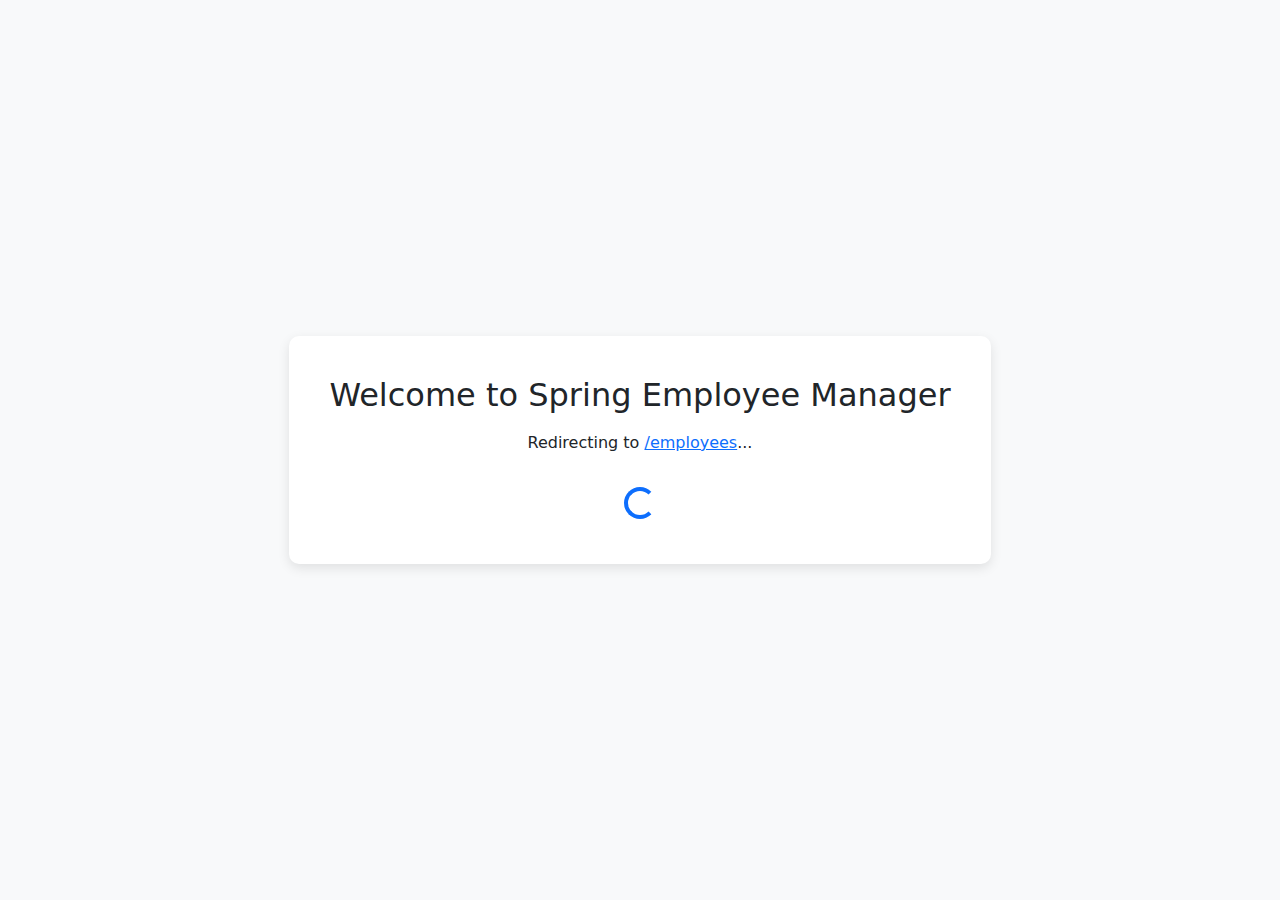
<file: src/main/resources/templates/index.html>
<!DOCTYPE html>
<html lang="en">
<head>
    <meta charset="UTF-8">
    <title>Redirecting...</title>
    <meta http-equiv="refresh" content="2;URL='/employees'" />
    <!-- Bootstrap CDN -->
    <link href="https://cdn.jsdelivr.net/npm/bootstrap@5.3.2/dist/css/bootstrap.min.css" rel="stylesheet">
    <style>
        body {
            background-color: #f8f9fa;
            display: flex;
            align-items: center;
            justify-content: center;
            height: 100vh;
        }
        .redirect-box {
            text-align: center;
            padding: 40px;
            border-radius: 10px;
            background-color: white;
            box-shadow: 0 4px 12px rgba(0,0,0,0.1);
        }
    </style>
    <script>
        window.onload = function () {
            setTimeout(function () {
                window.location.href = "/employees";
            }, 2000);
        };
    </script>
</head>
<body>
<div class="redirect-box">
    <h2 class="mb-3">Welcome to Spring Employee Manager</h2>
    <p>Redirecting to <a href="/employees" class="text-primary">/employees</a>...</p>
    <div class="spinner-border text-primary mt-3" role="status">
        <span class="visually-hidden">Loading...</span>
    </div>
</div>
</body>
</html>
</file>
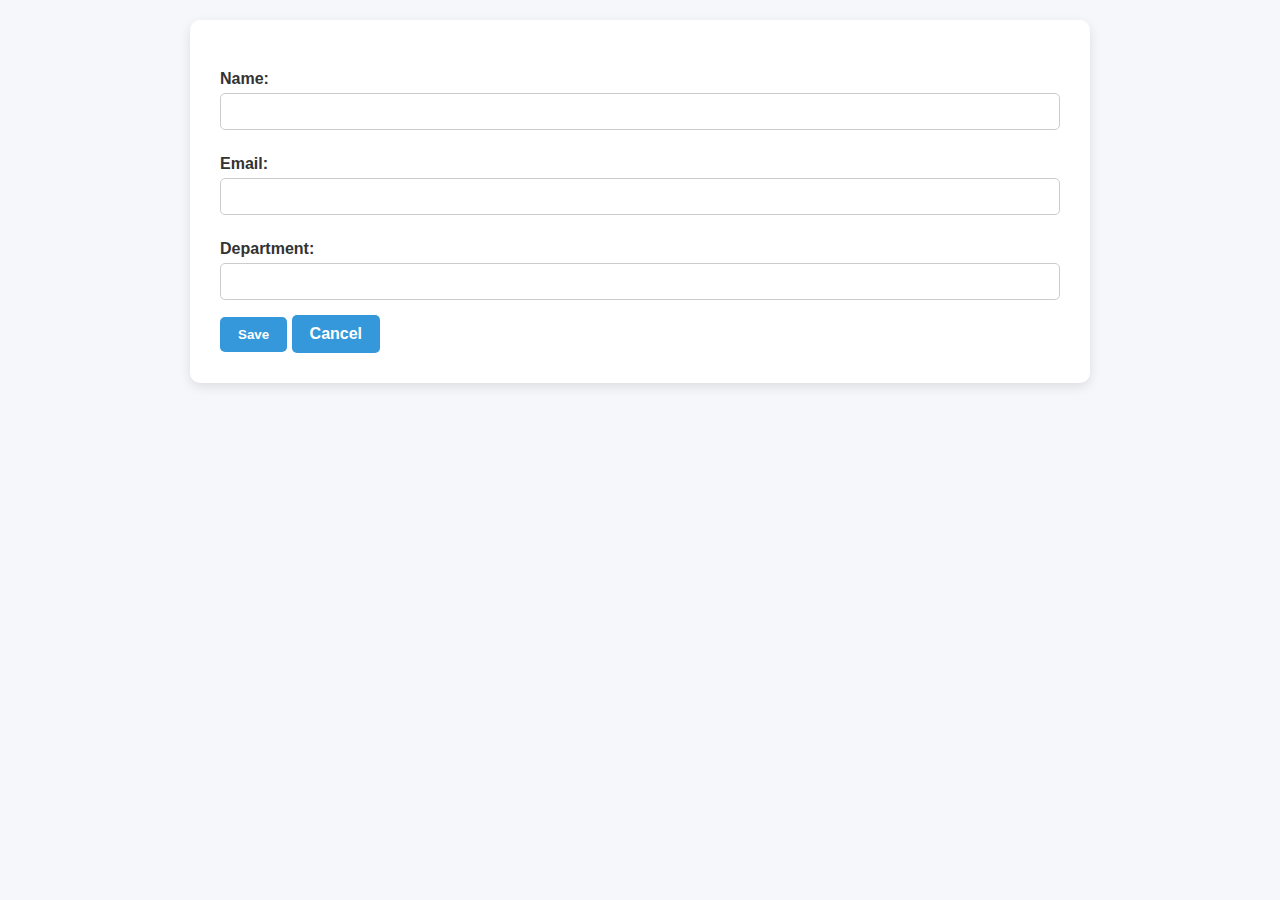
<file: src/main/resources/templates/employee-form.html>
<!DOCTYPE html>
<html xmlns:th="http://www.thymeleaf.org">
<head>
    <title>Employee Form</title>
    <style>
        * {
            margin: 0;
            padding: 0;
            box-sizing: border-box;
        }

        body {
            font-family: 'Segoe UI', Tahoma, Geneva, Verdana, sans-serif;
            background: #f5f7fa;
            color: #333;
            padding: 20px;
        }

        .container {
            max-width: 900px;
            margin: 0 auto;
            background: #ffffff;
            padding: 30px;
            border-radius: 10px;
            box-shadow: 0 4px 12px rgba(0,0,0,0.1);
        }

        h2 {
            margin-bottom: 20px;
            color: #2c3e50;
            text-align: center;
        }

        form label {
            display: block;
            margin-top: 10px;
            font-weight: 600;
        }

        form input {
            width: 100%;
            padding: 10px;
            margin-top: 5px;
            margin-bottom: 15px;
            border: 1px solid #ccc;
            border-radius: 5px;
        }

        button, a.button {
            background-color: #3498db;
            color: white;
            padding: 10px 18px;
            border: none;
            border-radius: 5px;
            text-decoration: none;
            font-weight: bold;
            cursor: pointer;
            display: inline-block;
            transition: background-color 0.3s;
        }

        button:hover, a.button:hover {
            background-color: #2980b9;
        }
    </style>
</head>
<body>
<div class="container">
    <h2 th:text="${employee.id != null ? 'Edit Employee' : 'Add New Employee'}"></h2>
    <form th:action="@{/employees/save}" th:object="${employee}" method="post">
        <input type="hidden" th:field="*{id}" />
        <label>Name:</label>
        <input type="text" th:field="*{name}" required />

        <label>Email:</label>
        <input type="email" th:field="*{email}" required />

        <label>Department:</label>
        <input type="text" th:field="*{department}" required />

        <button type="submit">Save</button>
        <a href="/employees" class="button">Cancel</a>
    </form>
</div>
</body>
</html>
</file>
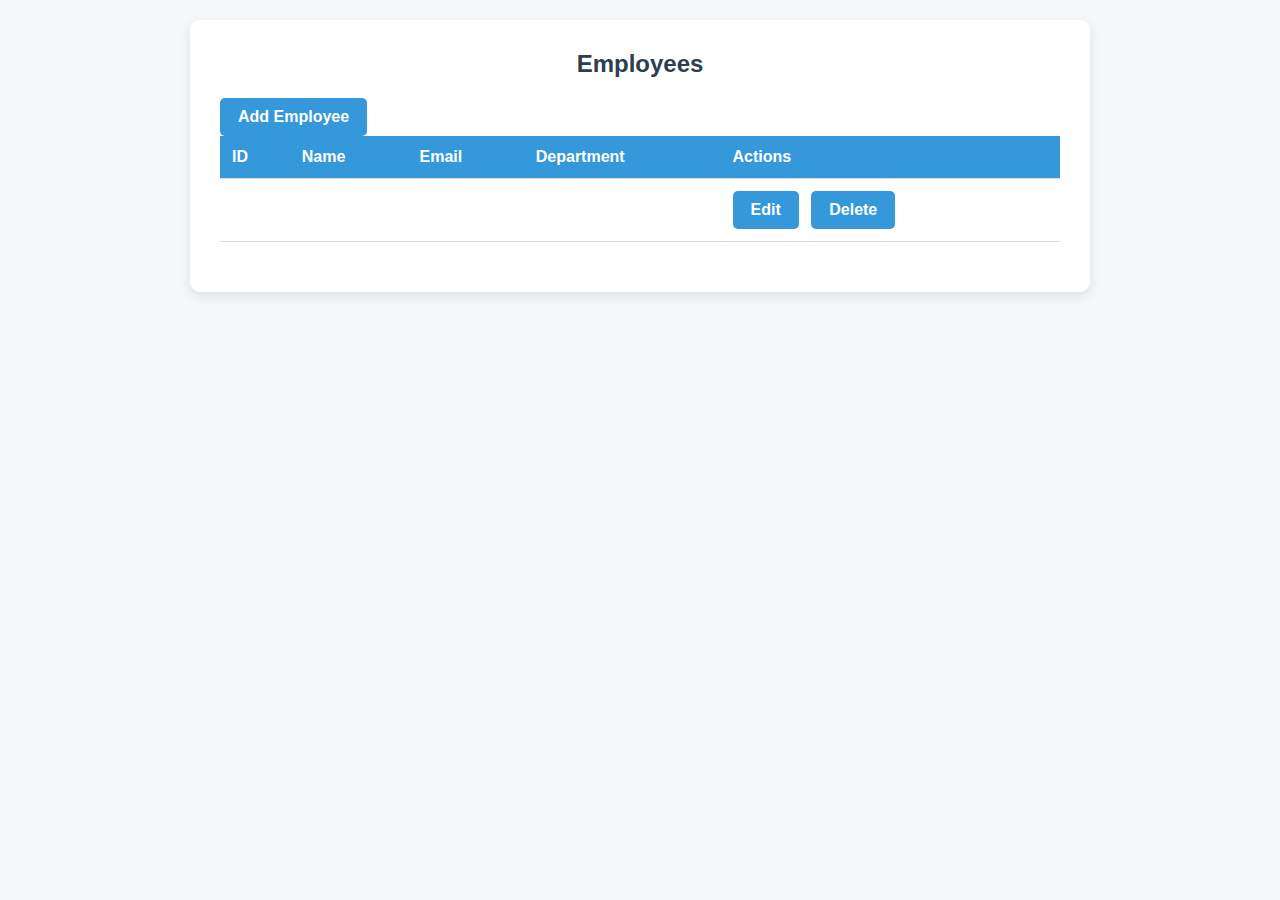
<file: src/main/resources/templates/list-employees.html>
<!DOCTYPE html>
<html xmlns:th="http://www.thymeleaf.org">
<head>
    <title>Employees</title>
    <style>
        * {
            margin: 0;
            padding: 0;
            box-sizing: border-box;
        }

        body {
            font-family: 'Segoe UI', Tahoma, Geneva, Verdana, sans-serif;
            background: #f5f7fa;
            color: #333;
            padding: 20px;
        }

        .container {
            max-width: 900px;
            margin: 0 auto;
            background: #ffffff;
            padding: 30px;
            border-radius: 10px;
            box-shadow: 0 4px 12px rgba(0,0,0,0.1);
        }

        h2 {
            margin-bottom: 20px;
            color: #2c3e50;
            text-align: center;
        }

        table {
            width: 100%;
            border-collapse: collapse;
            margin-bottom: 20px;
        }

        table th, table td {
            padding: 12px;
            text-align: left;
            border-bottom: 1px solid #ddd;
        }

        table th {
            background-color: #3498db;
            color: white;
        }

        table tr:hover {
            background-color: #f2f2f2;
        }

        .actions a {
            margin-right: 8px;
        }

        button, a.button {
            background-color: #3498db;
            color: white;
            padding: 10px 18px;
            border: none;
            border-radius: 5px;
            text-decoration: none;
            font-weight: bold;
            cursor: pointer;
            display: inline-block;
            transition: background-color 0.3s;
        }

        button:hover, a.button:hover {
            background-color: #2980b9;
        }
    </style>
</head>
<body>
<div class="container">
    <h2>Employees</h2>
    <a href="/employees/new" class="button">Add Employee</a>
    <table>
        <tr>
            <th>ID</th><th>Name</th><th>Email</th><th>Department</th><th>Actions</th>
        </tr>
        <tr th:each="emp : ${employees}">
            <td th:text="${emp.id}"></td>
            <td th:text="${emp.name}"></td>
            <td th:text="${emp.email}"></td>
            <td th:text="${emp.department}"></td>
            <td class="actions">
                <a th:href="@{'/employees/edit/' + ${emp.id}}" class="button">Edit</a>
                <a th:href="@{'/employees/delete/' + ${emp.id}}" class="button">Delete</a>
            </td>
        </tr>
    </table>
</div>
</body>
</html>
</file>
